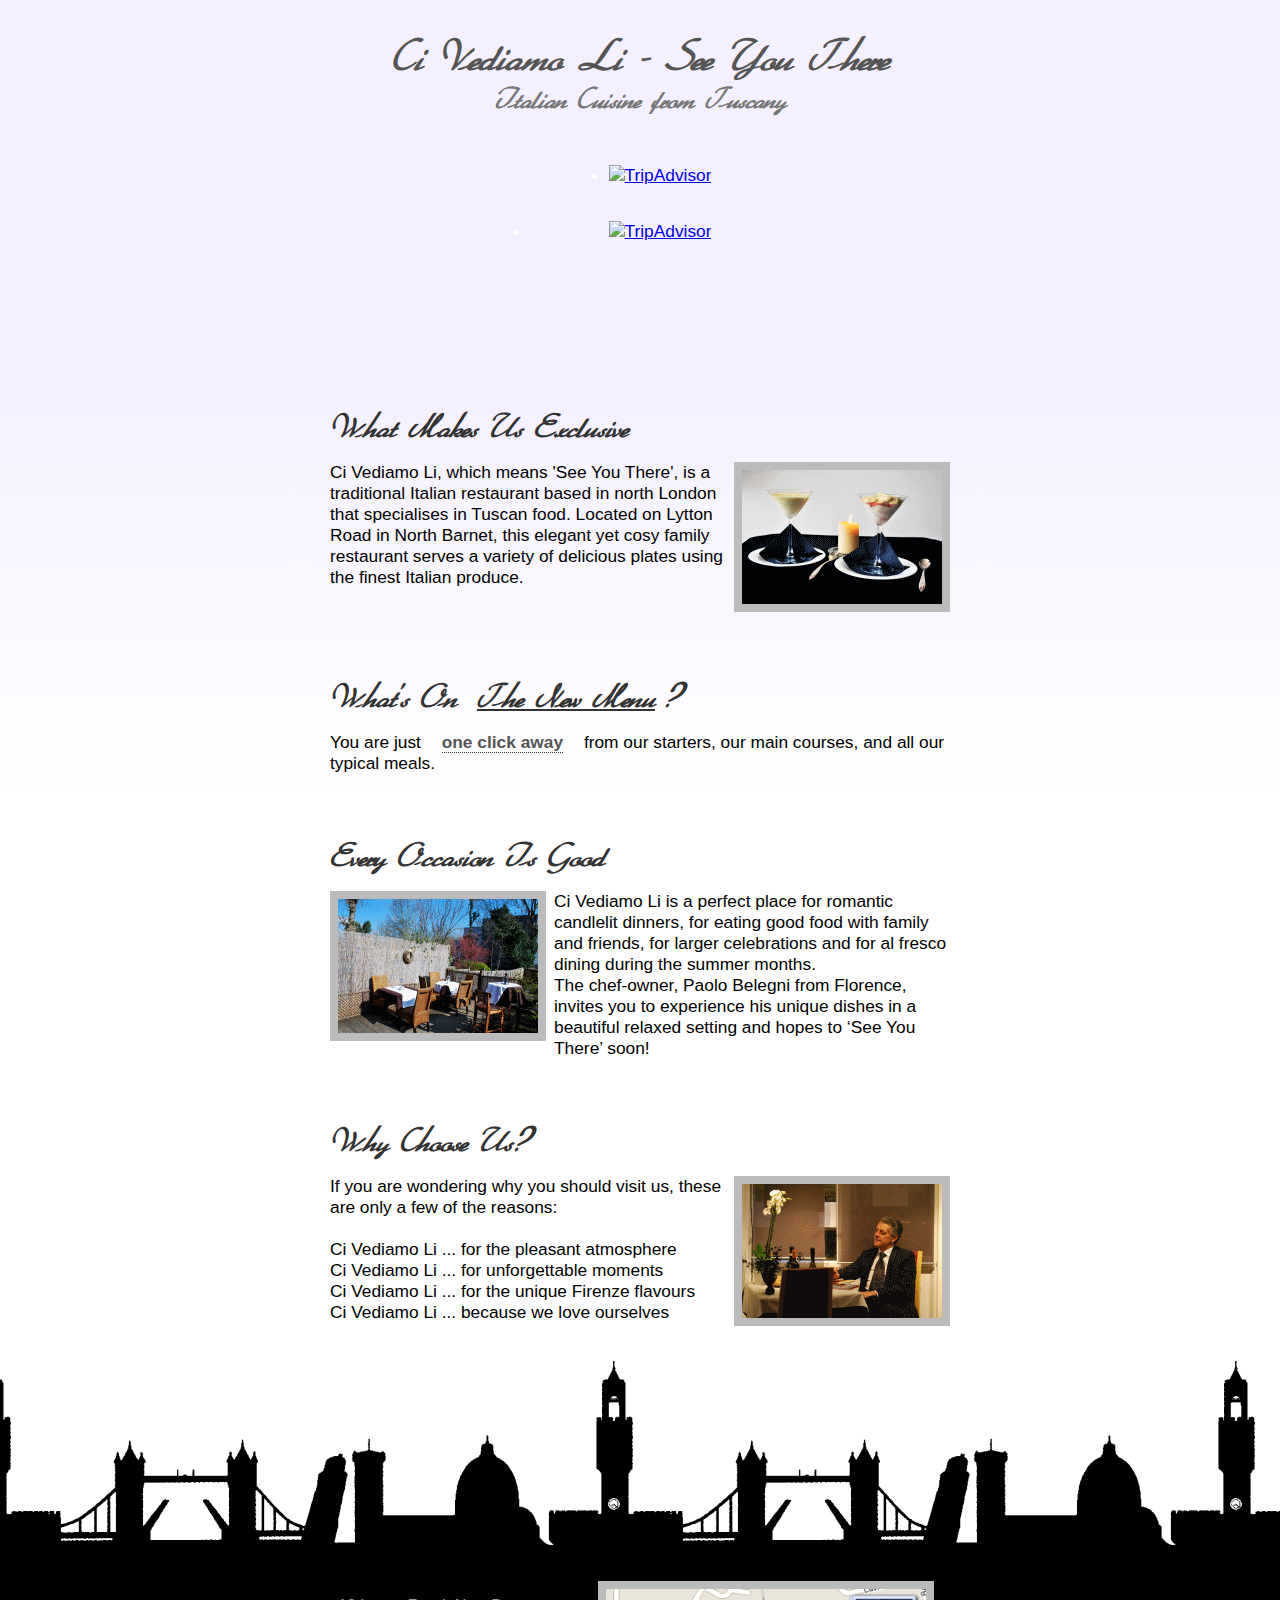
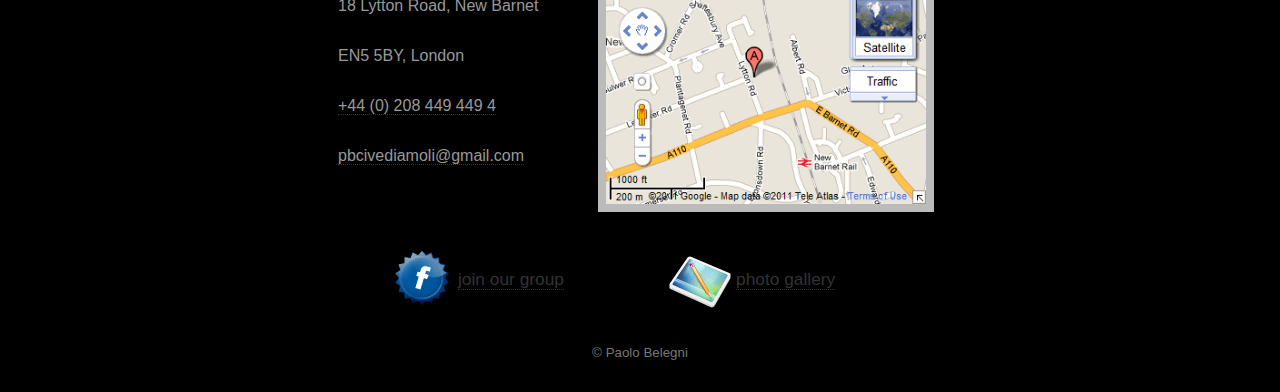
<file: index.html>
<!doctype html>
<html lang="en">
	<head>
		<title>Ci Vediamo Li - See You There</title>
		<meta http-equiv="content-type" content="text/html; charset=utf-8" />
		<meta name="viewport" content="width=device-width, initial-scale=1.0, maximum-scale=1.0, user-scalable=0" />
		<meta name="HandheldFriendly" content="True" />
		<meta name="description" content="Italian Restaurant, Cuisine from Tuscany" />
		<meta name="keywords" content="italian,restaurant,tuscany,food,high,new,barnet,london,uk,good,romantic" />
		<meta name="category" content="restaurant,high barnet,new barnet,italian,tuscan" />
		<meta name="copyright" content="Ci Vediamo Li - See You There" />
		<meta name="author" content="Andrea Giammarchi" />
		<link rel="shortcut icon" href="favicon.ico" title="Ci Vediamo Li" />
		<link rel="styleSheet" type="text/css" href="css/content.css" />
		<!--[if lt IE 7]>
			<link rel="styleSheet" type="text/css" href="css/content.ie.css" />
		<![endif]-->
		<link rel="styleSheet" type="text/css" href="css/trip-advisor.css" />
		<script src="js/home.js"></script>
	</head>
	<body>
		<div id="header">
			<h1>Ci Vediamo Li - See You There</h1>
			<h2>Italian Cuisine from Tuscany</h2>
		</div>
		<div id="trip-advisor"><iframe frameborder="0" src="ta.html" height=240></iframe></div>
		<div id="main">
			<div class="description">
				<h3>What Makes Us Exclusive</h3>
				<img class="float-right" src="img/dessert.png" width="200" height="134" />
				<p>Ci Vediamo Li, which means 'See You There', is a traditional Italian restaurant based in north London that specialises in Tuscan food. Located on Lytton Road in North Barnet, this elegant yet cosy family restaurant serves a variety of delicious plates using the finest Italian produce.</p>
			</div>
			<div class="description menu">
				<h3>What's On <u>The New Menu</u>?</h3>
				<p>
					You are just <strong><a title="our menu" href="menu.pdf">one click away</a></strong> from our starters, our main courses, and all our typical meals.
					<!--
					Strawberry on top, we have a <a title="Christmas menu" href="menu-christmas.pdf">special <strong>Christmas</strong> offer</a> as well as <a title="New Years Eve menu" href="menu-new-year.pdf">a special <strong>New Year</strong> menu</a>!
					-->
				</p>
			</div>
			<div class="description">
				<h3>Every Occasion Is Good</h3>
				<img class="float-left" src="img/garden.png" width="200" height="134" />
				<p>Ci Vediamo Li is a perfect place for romantic candlelit dinners, for eating good food with family and friends, for larger celebrations and for al fresco dining during the summer months.<br />
				The chef-owner, Paolo Belegni from Florence, invites you to experience his unique dishes in a beautiful relaxed setting and hopes to ‘See You There’ soon!</p>
			</div>
			<div class="description">
				<h3>Why Choose Us?</h3>
				<img class="float-right" src="img/table.png" width="200" height="134" />
				<p>If you are wondering why you should visit us, these are only a few of the reasons:
				<br /><br />
				Ci Vediamo Li ... for the pleasant atmosphere<br />
				Ci Vediamo Li ... for unforgettable moments<br />
				Ci Vediamo Li ... for the unique Firenze flavours<br />
				Ci Vediamo Li ... because we love ourselves</p>
			</div>
		</div>
		<div id="footer">
			<div id="where">
				<ul>
					<li>18 Lytton Road, New Barnet</li>
					<li>EN5 5BY, London</li>
					<li><a href="tel:00442084494494">+44 (0) 208 449 449 4</a></li>
					<li><a href="mailto:pbcivediamoli@gmail.com">pbcivediamoli@gmail.com</a></li>
				</ul>
				<a href="https://maps.google.com/maps?f=q&amp;source=s_q&amp;hl=en&amp;geocode=&amp;q=18+Lytton+Road,+New+Barnet,+EN5+5BY,+London&amp;aq=&amp;sll=37.0625,-95.677068&amp;sspn=38.092988,86.572266&amp;ie=UTF8&amp;hq=&amp;hnear=18+Lytton+Rd,+New+Barnet,+Barnet,+Hertfordshire+EN5+5BY,+United+Kingdom&amp;z=16">
					<img id="map" src="img/map.png" width="320" height="215" />
				</a>
			</div>
			<div id="more">
				<p class="facebook">
					<a href="https://facebook.com/profile.php?id=187387671300901">join our group</a>
				</p>
				<p class="gallery">
					<a href="gallery.html">photo gallery</a>
				</p>
			</div>
			<div id="last">
				&copy; Paolo Belegni
			</div>
		</div>
	</body>
</html>
</file>
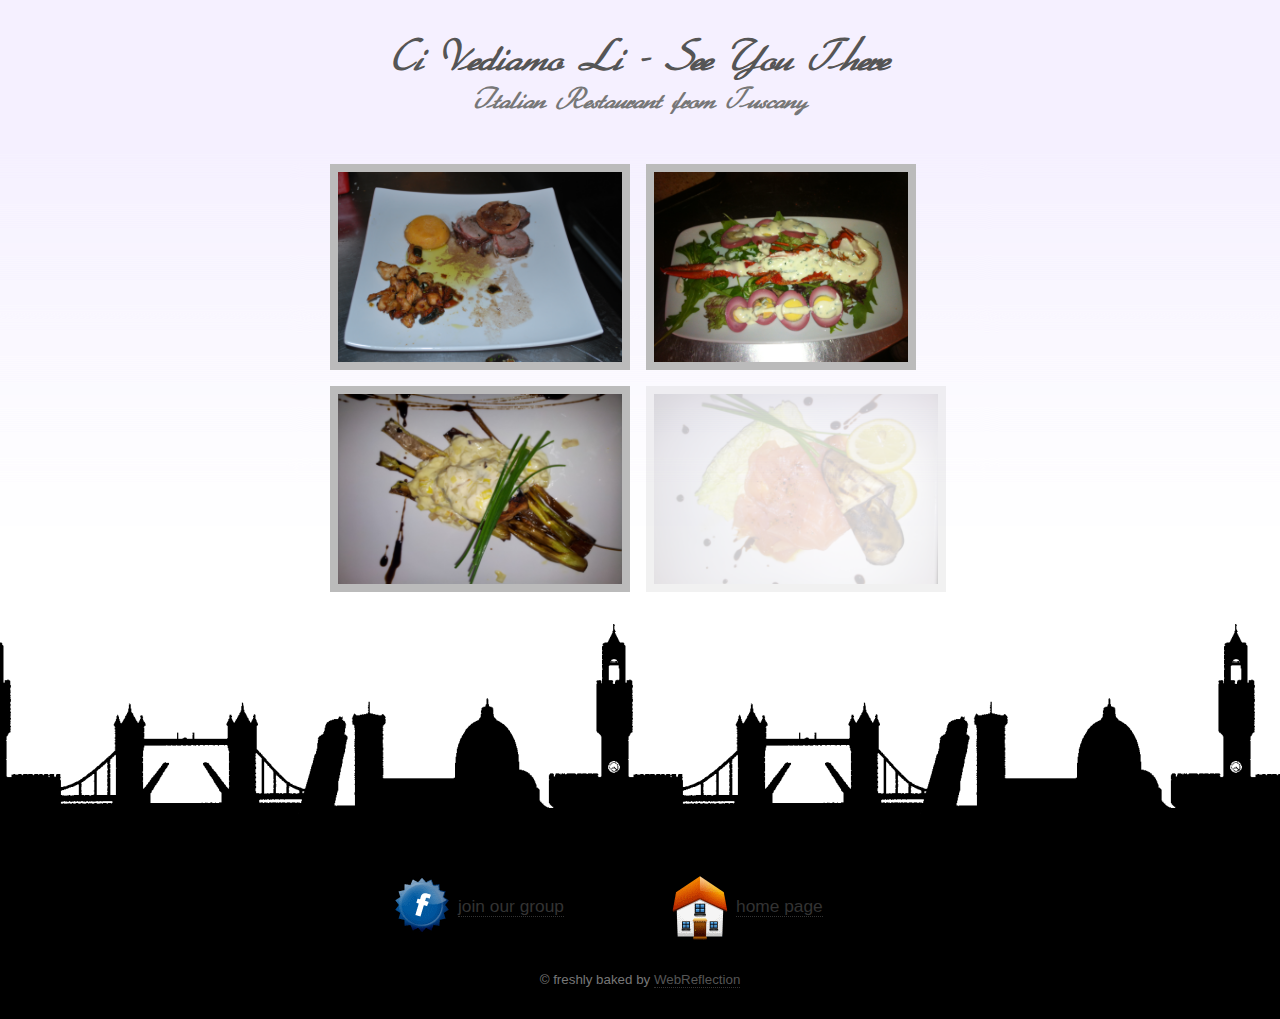
<file: gallery.html>
<!doctype html>
<html lang="en">
	<head>
		<title>Ci Vediamo Li - See You There</title>
		<meta http-equiv="content-type" content="text/html; charset=utf-8" />
        <meta name="viewport" content="width=device-width, initial-scale=1.0, maximum-scale=1.0, user-scalable=0" />
		<meta name="description" content="Italian Restaurant, Cuisine from Tuscany" />
		<meta name="keywords" content="italian,restaurant,tuscany,food,high,new,barnet,london,uk,good,romantic,pictures" />
		<meta name="category" content="restaurant,high barnet,new barnet,italian,tuscan" />
		<meta name="copyright" content="Ci Vediamo Li - See You There" />
		<meta name="author" content="Andrea Giammarchi" />
		<link rel="shortcut icon" href="favicon.ico" title="Ci Vediamo Li" />
		<script src="js/home.js"></script>
		<script src="js/gallery.js"></script>
		<link rel="styleSheet" type="text/css" href="css/content.css" />
		<!--[if lt IE 7]>
			<link rel="styleSheet" type="text/css" href="css/content.ie.css" />
		<![endif]-->
	</head>
	<body>
		<div id="header">
			<h1>Ci Vediamo Li - See You There</h1>
			<h2>Italian Restaurant from Tuscany</h2>
		</div>
		<div id="main">
			<div class="description">
				<br />
			</div>
		</div>
		<div id="footer">
			<div id="pictures">
			</div>
			<div id="more">
				<p class="facebook">
					<a href="http://facebook.com/profile.php?id=187387671300901">join our group</a>
				</p>
				<p class="home">
					<a href="index.html">home page</a>
				</p>
			</div>
			<div id="last">
				&copy; freshly baked by <a href="http://webreflection.blogspot.com/">WebReflection</a>
			</div>
		</div>
	</body>
</html>
</file>
<file: css/content.css>
html, body, #canvas {
	padding: 0;
	margin: 0;
	width: 100%;
	height: 100%;
	background-color: #000;
	color: #FFF;
	cursor: default;
}

body {
	font-family: sans-serif;
	font-size: 13pt;
}

#canvas {
	position: absolute;
	top: 0;
	left: 0;
}

#header, #main {
	color: #000;
}

#header {
	background-color: #F5F0FF;
	text-align: center;
	font-size: 18pt;
}

#main {
	background: #FFF url(../img/clouds.png) top repeat-x;
	text-align: center;
}

#main > div.description,
#footer > div {
	text-align: left;
	margin: auto;
}

#main > div.description {
	min-height: 206px;
}

#main > div.menu {
	min-height: auto;
}

#footer > div {
	max-width: 620px;
}

#main > div.description * {
	margin: 0 8px;
}

#main > div.description {
	max-width: 636px;
	padding: 24pt 0;
	clear: both;
}

#main > div.description > img, #map {
	border: 8px solid #BBB;
}

#main > div.description > img.float-left {
	float: left;
}

#main > div.description > img.float-right {
	float: right;
}

h1, h2, h3 {
	margin: 0;
	font-family: "civediamoli";
	font-style: italic;
}

h1 {
	color: #555;
	font-size: 24pt;
	padding-top: 24pt;
}

h2 {
	color: #777;
	font-size: 16pt;
}

h3 {
	color: #333;
	font-size: 18pt;
	padding-bottom: 12pt;
}

p {
	margin: 0;
}

#footer {
	background-image: url(../img/logo.png);
	background-repeat: repeat-x;
	background-position: top;
	text-align: center;
	padding-top: 220px;
}

#where ul {
	float: left;
	padding: 0;
	margin: 0 8px;
	list-style: none;
	width: 252px;
}

#where li {
	color: #999;
	background-color: #000;
	font-size: 12pt;
	padding: 12pt 0;
}

#where:hover li {
	color: #DDD;
}

#where li a,
#where li a:visited {
	border: 0;
	color: #999;
	text-decoration: none;
	border-bottom: 1px dotted #333;
}

#where li a:hover {
	color: #DDD;
}

#where:hover li a {
	border-bottom: 1px dotted #FFF;
}

#more {
	clear: left;
}

#more > p {
	margin: 24pt 0 0 60px;
	float: left;
	width: 150px;
	line-height: 60px;
	height: 64px;
	padding-left: 68px;
}

#more > p > a,
#more > p > a:visited {
	color: #333;
	text-decoration: none;
	border-bottom: 1px dotted #333;
}

#more > p > a:hover {
	color: #999;
}

#more:hover > p > a {
	border-bottom: 1px dotted #FFF;
}

#more > p.facebook {
	background: transparent url(../img/facebook.png) left no-repeat;
}

#more > p.gallery {
	background: transparent url(../img/gallery.png) left no-repeat;
}

#more > p.home {
	background: transparent url(../img/home.png) left no-repeat;
}

#footer > #last {
	clear: left;
	text-align: center;
	font-size: 10pt;
	padding: 24pt;
	color: #777;
}

#main > div.menu a,
#main > div.menu a:visited,
#last > a,
#last > a:visited {
	text-decoration: none;
	color: #555;
	border-bottom: 1px dotted #333;
}

#last:hover > a {
	color: #333;
	border-bottom: 1px dotted #777;
}
</file>
<file: css/content.ie.css>
#main div.description,
#footer div {
	text-align: left;
	margin: auto;
}
#main div.description * {
	margin: 0 8px;
}
#main div.description,
#footer div {
	width: 636px;
}
#main div.description img, #map {
	border: 8px solid #BBB;
}
#main div.description img.float-left {
	float: left;
}
#main div.description img.float-right {
	float: right;
}
#more p {
	margin: 24pt 0 0 30px;
	float: left;
	width: 200px;
	line-height: 60px;
	height: 64px;
	padding-left: 68px;
}
#more  p  a,
#more  p  a:visited {
	color: #333;
	text-decoration: none;
	border-bottom: 1px dotted #333;
}

#more  p  a:hover {
	color: #999;
}

#more:hover  p  a {
	border-bottom: 1px dotted #FFF;
}

#more  p.facebook {
	background: transparent url(../img/facebook.png) left no-repeat;
}

#more p.gallery {
	background: transparent url(../img/gallery.png) left no-repeat;
}

#more p.home {
	background: transparent url(../img/home.png) left no-repeat;
}

#footer  #last {
	clear: left;
	text-align: center;
	font-size: 10pt;
	padding: 24pt;
	color: #777;
}

#last  a,
#last  a:visited {
	text-decoration: none;
	color: #555;
	border-bottom: 1px dotted #333;
}

#last:hover a {
	color: #333;
	border-bottom: 1px dotted #777;
}

#main div.description h3 {
	padding-top: 24pt;
}

#where ul {
	margin-left: 4px;
}
</file>
<file: css/trip-advisor.css>
#trip-advisor, .trip-advisor, div.TA_cdsscrollingravenarrow {
  background-color: #F5F0FF;
}
#trip-advisor {
  padding-top: 12pt;
  text-align: center;
}
#trip-advisor > div, #trip-advisor > iframe {
  display: inline-block;
  margin: auto;
}
div.TA_cdsscrollingravenarrow {
  text-align: center;
}
div.TA_cdsscrollingravenarrow > div {
  margin: auto !important;
}
</file>
